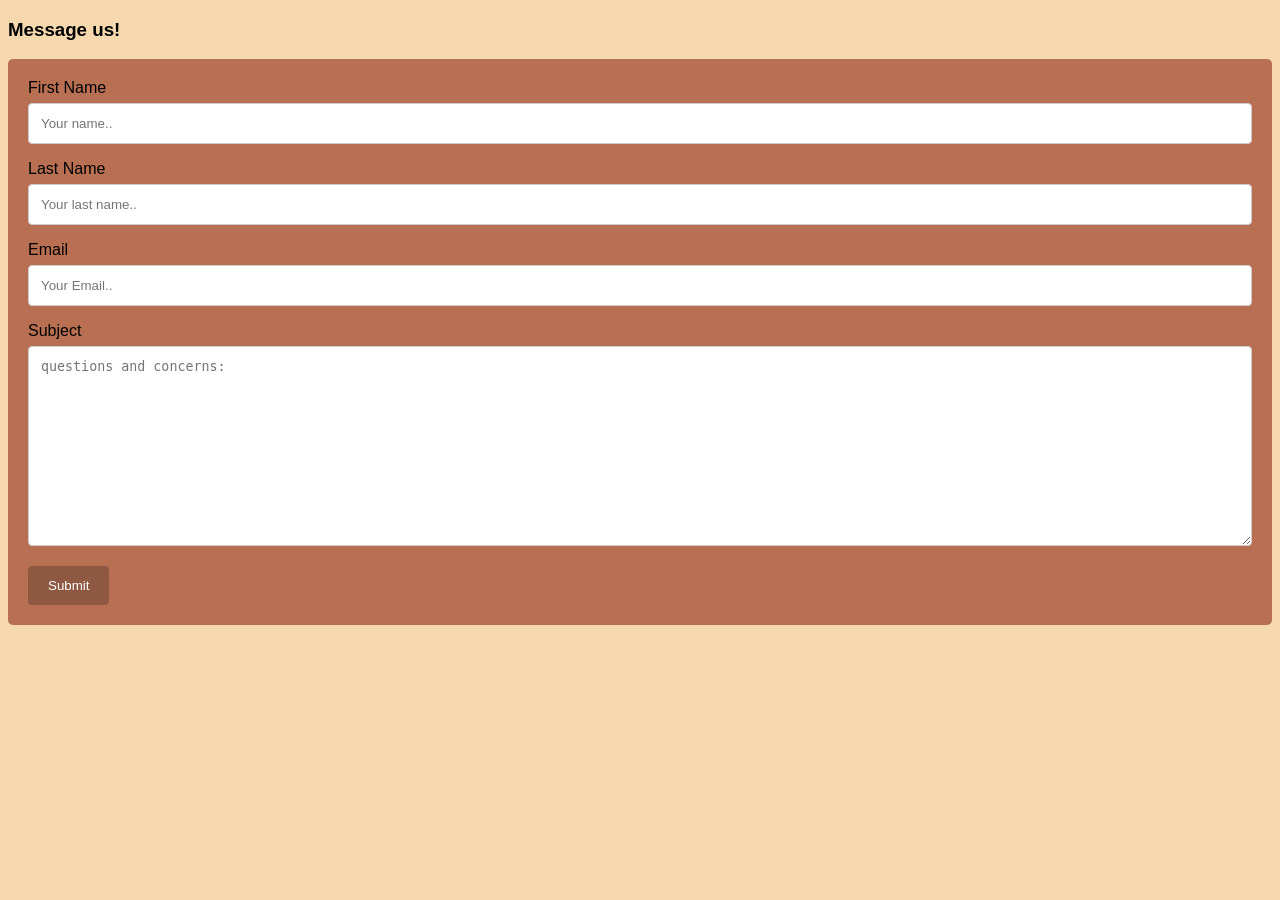
<file: contact.html>
<!DOCTYPE html>
<html>
<head>
<meta name="viewport" content="width=device-width, initial-scale=1">
<style>
body {font-family: Arial, Helvetica, sans-serif;
    background-color: #F6D8AE
}
* {box-sizing: border-box;}

input[type=text], select, textarea {
  width: 100%;
  padding: 12px;
  border: 1px solid #ccc;
  border-radius: 4px;
  box-sizing: border-box;
  margin-top: 6px;
  margin-bottom: 16px;
  resize: vertical;
}

input[type=submit] {
  background-color: #8E5843;
  color: white;
  padding: 12px 20px;
  border: none;
  border-radius: 4px;
  cursor: pointer;
}

input[type=submit]:hover {
  background-color: #8E5843;
}

.container {
  border-radius: 5px;
  background-color: #B86F52;
  padding: 20px;
}
</style>
</head>
<body>

<h3>Message us!</h3>

<div class="container">
  <form action="/action_page.php">
    <label for="fname">First Name</label>
    <input type="text" id="fname" name="firstname" placeholder="Your name..">

    <label for="lname">Last Name</label>
    <input type="text" id="lname" name="lastname" placeholder="Your last name..">
    
    <label for="email">Email</label>
    <input type="text" id="email" name="email" placeholder="Your Email.. ">

    

    <label for="subject">Subject</label>
    <textarea id="subject" name="subject" placeholder="questions and concerns: " style="height:200px"></textarea>

    <input type="submit" value="Submit">
  </form>
</div>

</body>
</html>
</file>
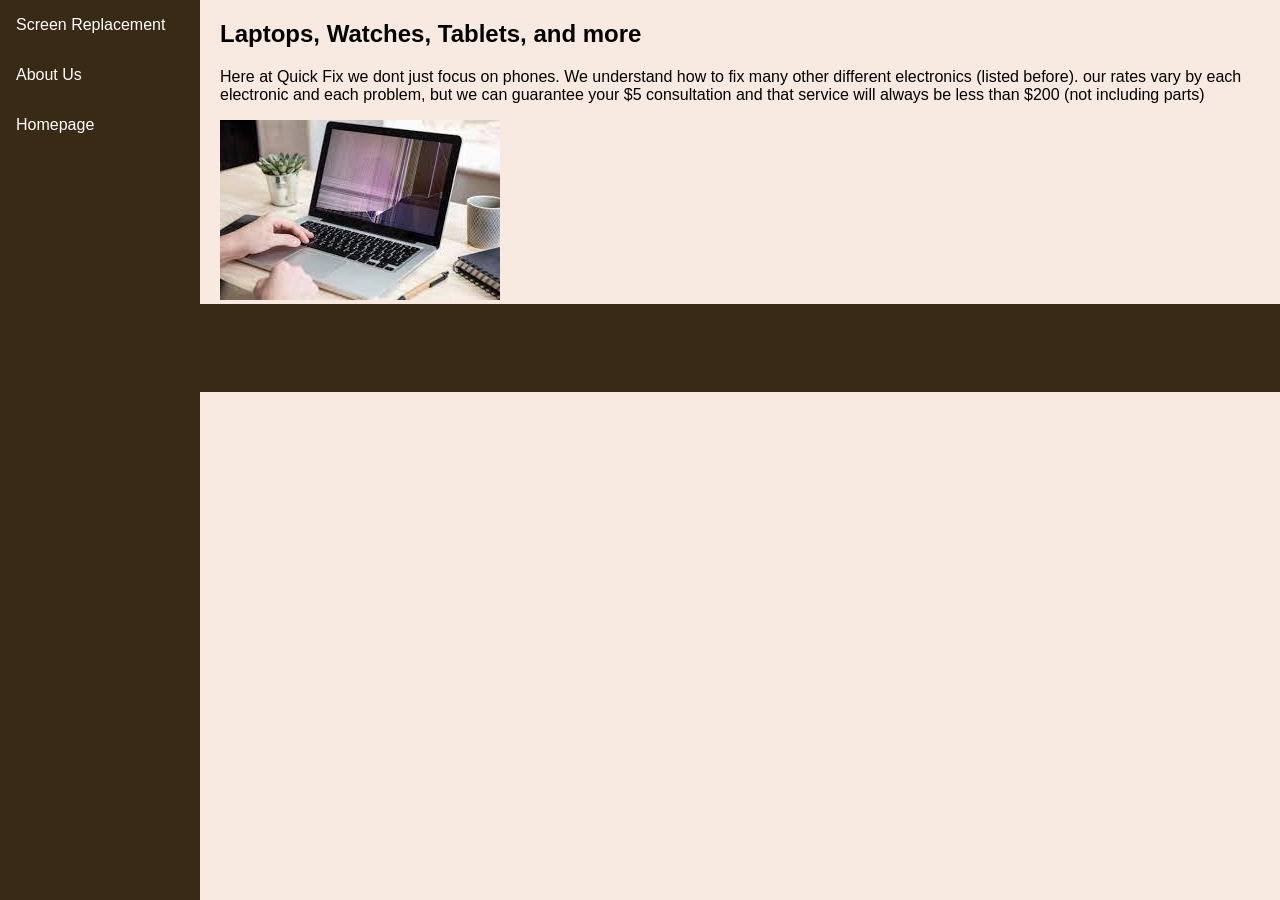
<file: laptops.html>
<!DOCTYPE html>
<html lang="en">
<head>
<title>CSS Template</title>
<meta charset="utf-8">
<meta name="viewport" content="width=device-width, initial-scale=1">
<style>
* {
  box-sizing: border-box;
}

body {
  margin: 0;
  font-family: Arial, Helvetica, sans-serif;
  background-color: #F9EAE1;
}

/* Style the side navigation */
.sidenav {
  height: 100%;
  width: 200px;
  position: fixed;
  z-index: 1;
  top: 0;
  left: 0;
  background-color: #392A16;
  overflow-x: hidden;
}


/* Side navigation links */
.sidenav a {
  color: white;
  padding: 16px;
  text-decoration: none;
  display: block;
}

/* Change color on hover */
.sidenav a:hover {
  background-color: #B86F52;
  color: black;
}

/* Style the content */
.content {
  margin-left: 200px;
  padding-left: 20px;
}
.footer {
  background-color: #392A16;
  padding: 10px;
  color: white;
}
</style>
</head>
<body>

<div class="sidenav">
  <a href = "https://projacc331.github.io/phonerepair.github.io/ProductService.html">Screen Replacement</a>
  <a href="https://projacc331.github.io/phonerepair.github.io/aboutus.html">About Us</a>
  <a href="https://projacc331.github.io/phonerepair.github.io/default.html">Homepage</a>
</div>

<div class="content">
  <h2>Laptops, Watches, Tablets, and more</h2>
  <p>Here at Quick Fix we dont just focus on phones. We understand how to fix many other different electronics (listed before). our rates vary by each electronic and each problem, but we can guarantee your $5 consultation and that service will always be less than $200 (not including parts)</p>
  <img src = "[data-uri]">
</div>
<div class="footer">
  <p>Contact Us: </p>
  <a href = "https://projacc331.github.io/phonerepair.github.io/contact.aspx">Contact Form</a>
</div>

</body>
</html>
</file>
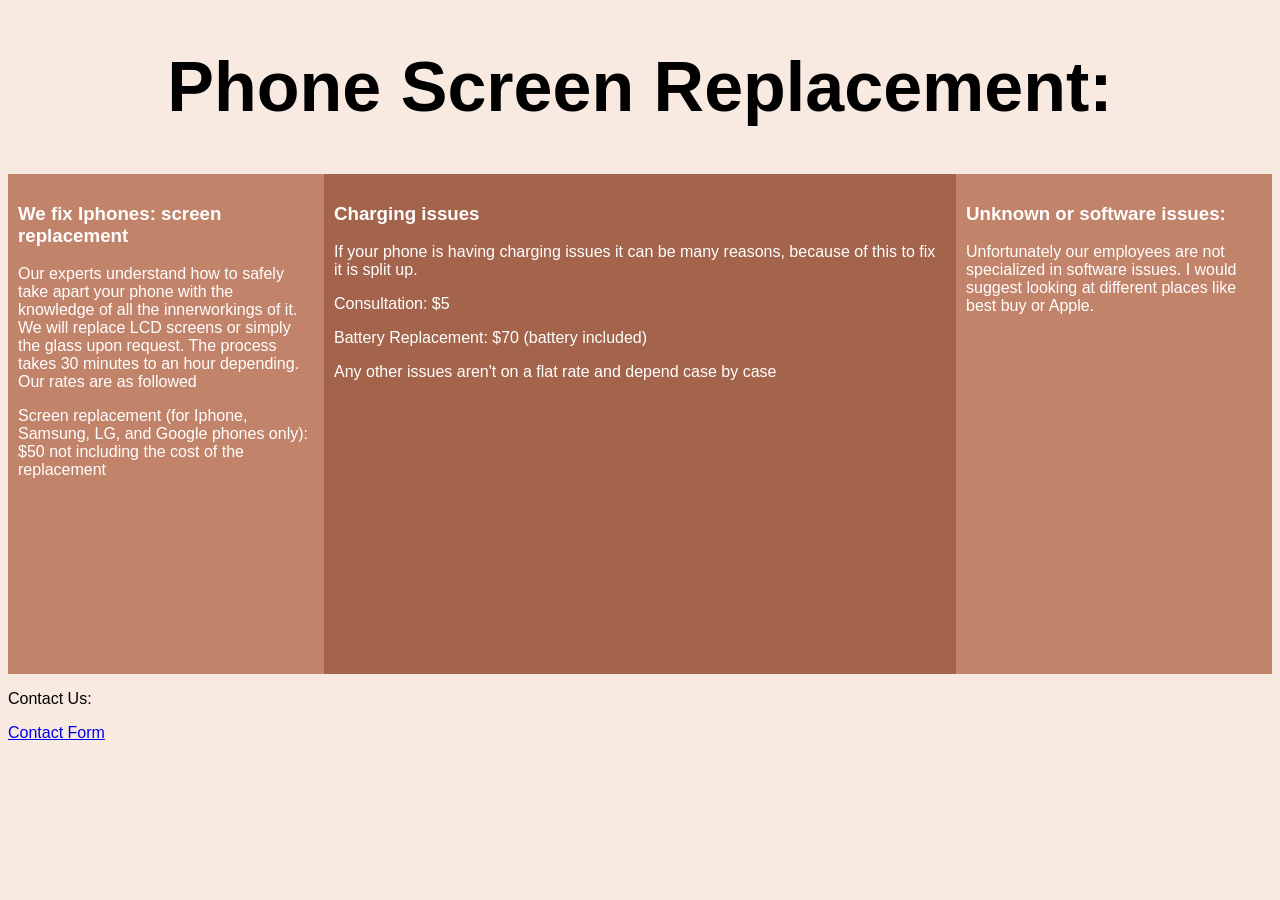
<file: ProductService.html>
<!DOCTYPE html>
<html lang="en">
<head>
<title>Screen Replacements</title>
<meta charset="utf-8">
<meta name="viewport" content="width=device-width, initial-scale=1">
<style>
* {
  box-sizing: border-box;
}

body {
  font-family: Arial, Helvetica, sans-serif;
   background-color: #F9EAE1;
}

/* Style the header */
.header {
  text-align: center;
  font-size: 35px;
}

/* Create three unequal columns that floats next to each other */
.column {
  float: left;
  padding: 10px;
  height: 500px;
  color: white;/* Should be removed. Only for demonstration */
}

/* Left and right column */
.column.side {
  width: 25%;
}

/* Middle column */
.column.middle {
  width: 50%;
}

/* Clear floats after the columns */
.row:after {
  content: "";
  display: table;
  clear: both;
}


/* Responsive layout - makes the three columns stack on top of each other instead of next to each other */
@media (max-width: 600px) {
  .column.side, .column.middle {
    width: 100%;
  }
}
</style>
</head>
<body>


<div class="header">
  <h1>Phone Screen Replacement: </h1>
</div>

<div class="row">
  <div class="column side" style="background-color:#c2836b;">
    <h3>We fix Iphones: screen replacement</h3>
  <p> Our experts understand how to safely take apart your phone with the knowledge of all the innerworkings of it. We will replace LCD screens or simply the glass upon request. The process takes 30 minutes to an hour depending. Our rates are as followed</p>
    <p>Screen replacement (for Iphone, Samsung, LG, and Google phones only): $50 not including the cost of the replacement</p>
  
  
  </div>
  <div class="column middle" style="background-color:#A3644B;">
  <h3>Charging issues</h3>
    <p>If your phone is having charging issues it can be many reasons, because of this to fix it is split up. </p>
    <p>Consultation: $5</p>
    <p>Battery Replacement: $70 (battery included)</p>
    <p>Any other issues aren't on a flat rate and depend case by case</p>
  </div>
  <div class="column side" style="background-color:#c2836b;">
  <h3>Unknown or software issues:</h3>
  <p>Unfortunately our employees are not specialized in software issues. I would suggest looking at different places like best buy or Apple.</p>
  </div>
</div>

<div class="footer">
   <p>Contact Us: </p>
  <a href = "https://projacc331.github.io/phonerepair.github.io/contact.html">Contact Form</a>
</div>

</body>
</html>
</file>
